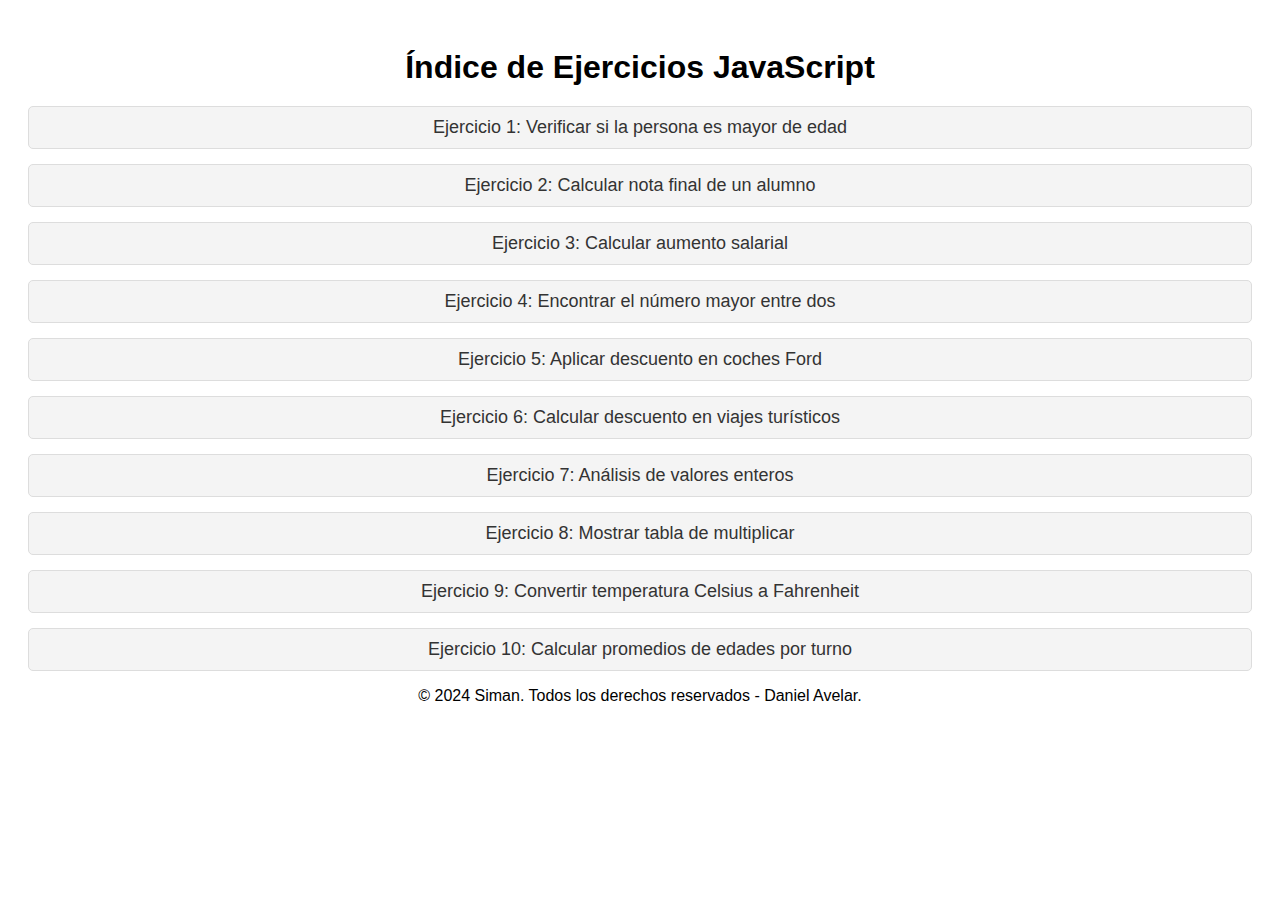
<file: index.html>
<!DOCTYPE html>
<html lang="es">
  <head>
    <meta charset="UTF-8" />
    <meta name="viewport" content="width=device-width, initial-scale=1.0" />
    <title>Índice de Ejercicios JavaScript</title>
    <link rel="stylesheet" href="styles.css">

  </head>
  <body>
    <h1>Índice de Ejercicios JavaScript</h1>
    <a href="ejercicios/ejercicio1.html" class="exercise-link"
      >Ejercicio 1: Verificar si la persona es mayor de edad</a
    >
    <a href="ejercicios/ejercicio2.html" class="exercise-link"
      >Ejercicio 2: Calcular nota final de un alumno</a
    >
    <a href="ejercicios/ejercicio3.html" class="exercise-link"
      >Ejercicio 3: Calcular aumento salarial</a
    >
    <a href="ejercicios/ejercicio4.html" class="exercise-link"
      >Ejercicio 4: Encontrar el número mayor entre dos</a
    >
    <a href="ejercicios/ejercicio5.html" class="exercise-link"
      >Ejercicio 5: Aplicar descuento en coches Ford</a
    >
    <a href="ejercicios/ejercicio6.html" class="exercise-link"
      >Ejercicio 6: Calcular descuento en viajes turísticos</a
    >
    <a href="ejercicios/ejercicio7.html" class="exercise-link"
      >Ejercicio 7: Análisis de valores enteros</a
    >
    <a href="ejercicios/ejercicio8.html" class="exercise-link"
      >Ejercicio 8: Mostrar tabla de multiplicar</a
    >
    <a href="ejercicios/ejercicio9.html" class="exercise-link"
      >Ejercicio 9: Convertir temperatura Celsius a Fahrenheit</a
    >
    <a href="ejercicios/ejercicio10.html" class="exercise-link"
      >Ejercicio 10: Calcular promedios de edades por turno</a
    >
  </body>
  <footer>
    <p>&copy; 2024 Siman. Todos los derechos reservados - Daniel Avelar.</p>
  </footer>
</html>
</file>
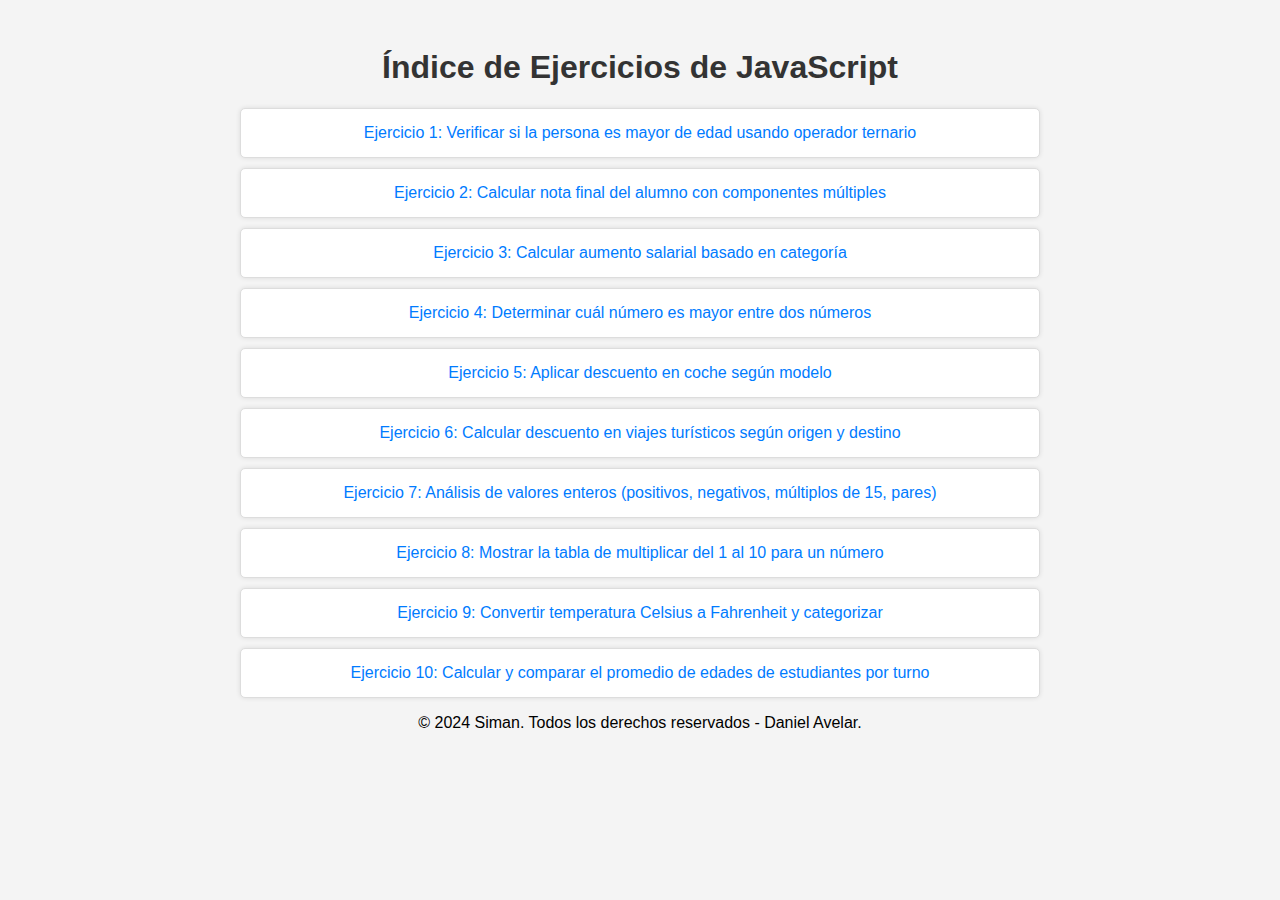
<file: ejercicios/ejercicio1.html>
<!DOCTYPE html>
<html lang="es">
  <head>
    <meta charset="UTF-8" />
    <meta name="viewport" content="width=device-width, initial-scale=1.0" />
    <link rel="stylesheet" href="styles.css">

    <title>Índice de Ejercicios</title>
   
  </head>
  <body>
    <div class="container">
      <h1>Índice de Ejercicios de JavaScript</h1>
      <ul class="exercise-list">
        <li class="exercise-item">
          <a href="ejercicio1.html"
            >Ejercicio 1: Verificar si la persona es mayor de edad usando
            operador ternario</a
          >
        </li>
        <li class="exercise-item">
          <a href="ejercicio2.html"
            >Ejercicio 2: Calcular nota final del alumno con componentes
            múltiples</a
          >
        </li>
        <li class="exercise-item">
          <a href="ejercicio3.html"
            >Ejercicio 3: Calcular aumento salarial basado en categoría</a
          >
        </li>
        <li class="exercise-item">
          <a href="ejercicio4.html"
            >Ejercicio 4: Determinar cuál número es mayor entre dos números</a
          >
        </li>
        <li class="exercise-item">
          <a href="ejercicio5.html"
            >Ejercicio 5: Aplicar descuento en coche según modelo</a
          >
        </li>
        <li class="exercise-item">
          <a href="ejercicio6.html"
            >Ejercicio 6: Calcular descuento en viajes turísticos según origen y
            destino</a
          >
        </li>
        <li class="exercise-item">
          <a href="ejercicio7.html"
            >Ejercicio 7: Análisis de valores enteros (positivos, negativos,
            múltiplos de 15, pares)</a
          >
        </li>
        <li class="exercise-item">
          <a href="ejercicio8.html"
            >Ejercicio 8: Mostrar la tabla de multiplicar del 1 al 10 para un
            número</a
          >
        </li>
        <li class="exercise-item">
          <a href="ejercicio9.html"
            >Ejercicio 9: Convertir temperatura Celsius a Fahrenheit y
            categorizar</a
          >
        </li>
        <li class="exercise-item">
          <a href="ejercicio10.html"
            >Ejercicio 10: Calcular y comparar el promedio de edades de
            estudiantes por turno</a
          >
        </li>
      </ul>
    </div>
  </body>
  <footer>
    <p>&copy; 2024 Siman. Todos los derechos reservados - Daniel Avelar.</p>
  </footer>
</html>
</file>
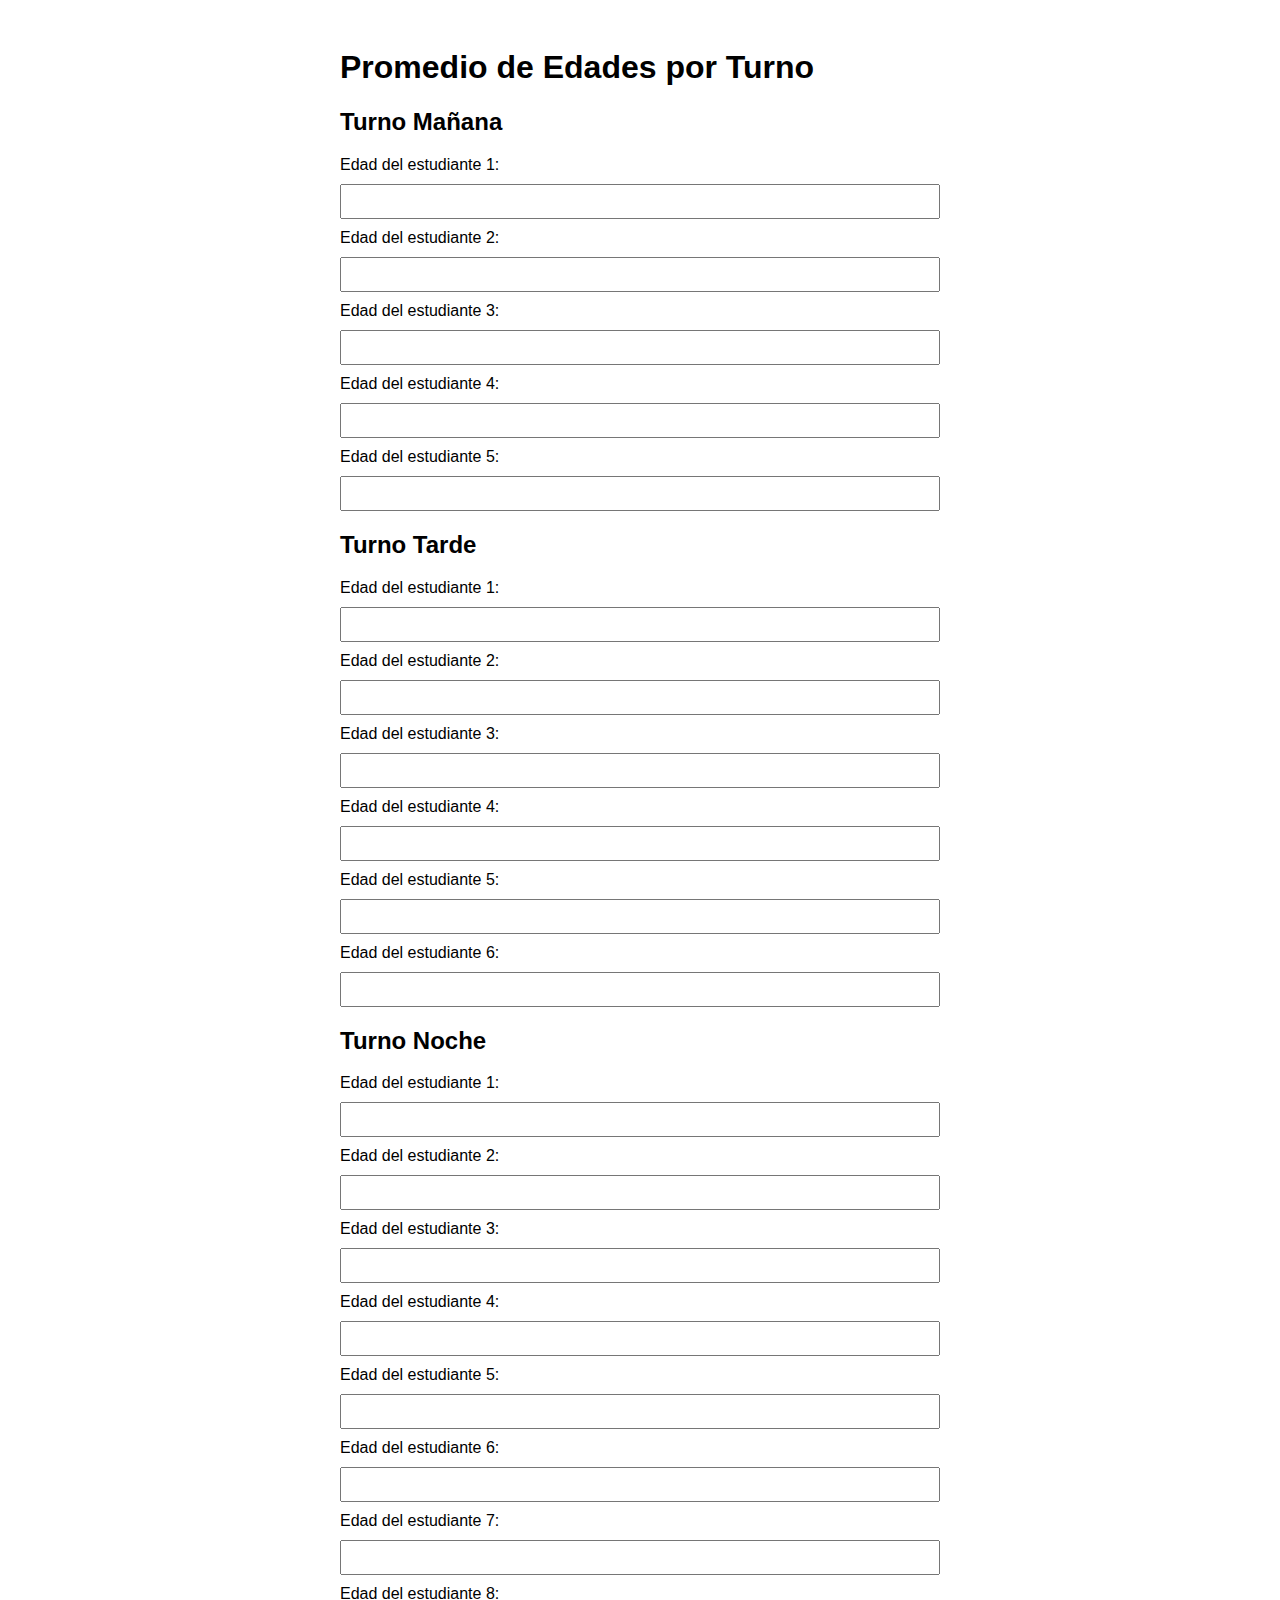
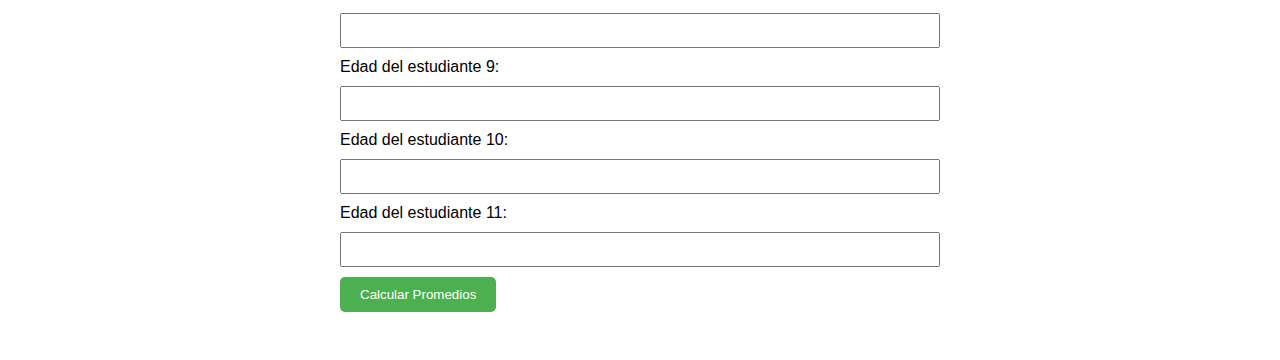
<file: ejercicios/ejercicio10.html>
<!DOCTYPE html>
<html lang="es">
<head>
    <meta charset="UTF-8">
    <meta name="viewport" content="width=device-width, initial-scale=1.0">
    <title>Promedio de Edades por Turno</title>
    <style>
        body {
            font-family: Arial, sans-serif;
            padding: 20px;
        }
        .container {
            max-width: 600px;
            margin: 0 auto;
        }
        label, input {
            display: block;
            margin-bottom: 10px;
        }
        input {
            width: 100%;
            padding: 8px;
            box-sizing: border-box;
        }
        button {
            padding: 10px 20px;
            background-color: #4CAF50;
            color: white;
            border: none;
            border-radius: 5px;
            cursor: pointer;
        }
        button:hover {
            background-color: #45a049;
        }
        .result {
            margin-top: 20px;
        }
    </style>
</head>
<body>
    <div class="container">
        <h1>Promedio de Edades por Turno</h1>
        <form id="edad-form">
            <h2>Turno Mañana</h2>
            <label>Edad del estudiante 1:</label>
            <input type="number" id="edad1-m" required>
            <label>Edad del estudiante 2:</label>
            <input type="number" id="edad2-m" required>
            <label>Edad del estudiante 3:</label>
            <input type="number" id="edad3-m" required>
            <label>Edad del estudiante 4:</label>
            <input type="number" id="edad4-m" required>
            <label>Edad del estudiante 5:</label>
            <input type="number" id="edad5-m" required>

            <h2>Turno Tarde</h2>
            <label>Edad del estudiante 1:</label>
            <input type="number" id="edad1-t" required>
            <label>Edad del estudiante 2:</label>
            <input type="number" id="edad2-t" required>
            <label>Edad del estudiante 3:</label>
            <input type="number" id="edad3-t" required>
            <label>Edad del estudiante 4:</label>
            <input type="number" id="edad4-t" required>
            <label>Edad del estudiante 5:</label>
            <input type="number" id="edad5-t" required>
            <label>Edad del estudiante 6:</label>
            <input type="number" id="edad6-t" required>

            <h2>Turno Noche</h2>
            <label>Edad del estudiante 1:</label>
            <input type="number" id="edad1-n" required>
            <label>Edad del estudiante 2:</label>
            <input type="number" id="edad2-n" required>
            <label>Edad del estudiante 3:</label>
            <input type="number" id="edad3-n" required>
            <label>Edad del estudiante 4:</label>
            <input type="number" id="edad4-n" required>
            <label>Edad del estudiante 5:</label>
            <input type="number" id="edad5-n" required>
            <label>Edad del estudiante 6:</label>
            <input type="number" id="edad6-n" required>
            <label>Edad del estudiante 7:</label>
            <input type="number" id="edad7-n" required>
            <label>Edad del estudiante 8:</label>
            <input type="number" id="edad8-n" required>
            <label>Edad del estudiante 9:</label>
            <input type="number" id="edad9-n" required>
            <label>Edad del estudiante 10:</label>
            <input type="number" id="edad10-n" required>
            <label>Edad del estudiante 11:</label>
            <input type="number" id="edad11-n" required>

            <button type="button" onclick="calcularPromedios()">Calcular Promedios</button>
        </form>
        <div class="result" id="resultado"></div>
    </div>

    <script>
        function calcularPromedios() {
            // Obtener las edades de los estudiantes del turno mañana
            let edadesM = [
                parseFloat(document.getElementById('edad1-m').value),
                parseFloat(document.getElementById('edad2-m').value),
                parseFloat(document.getElementById('edad3-m').value),
                parseFloat(document.getElementById('edad4-m').value),
                parseFloat(document.getElementById('edad5-m').value)
            ];

            // Obtener las edades de los estudiantes del turno tarde
            let edadesT = [
                parseFloat(document.getElementById('edad1-t').value),
                parseFloat(document.getElementById('edad2-t').value),
                parseFloat(document.getElementById('edad3-t').value),
                parseFloat(document.getElementById('edad4-t').value),
                parseFloat(document.getElementById('edad5-t').value),
                parseFloat(document.getElementById('edad6-t').value)
            ];

            // Obtener las edades de los estudiantes del turno noche
            let edadesN = [
                parseFloat(document.getElementById('edad1-n').value),
                parseFloat(document.getElementById('edad2-n').value),
                parseFloat(document.getElementById('edad3-n').value),
                parseFloat(document.getElementById('edad4-n').value),
                parseFloat(document.getElementById('edad5-n').value),
                parseFloat(document.getElementById('edad6-n').value),
                parseFloat(document.getElementById('edad7-n').value),
                parseFloat(document.getElementById('edad8-n').value),
                parseFloat(document.getElementById('edad9-n').value),
                parseFloat(document.getElementById('edad10-n').value),
                parseFloat(document.getElementById('edad11-n').value)
            ];

            // Calcular el promedio de cada turno
            function calcularPromedio(edades) {
                let suma = edades.reduce((a, b) => a + b, 0);
                return suma / edades.length;
            }

            let promedioM = calcularPromedio(edadesM);
            let promedioT = calcularPromedio(edadesT);
            let promedioN = calcularPromedio(edadesN);

            // Determinar cuál turno tiene el promedio más alto
            let mensaje;
            if (promedioM > promedioT && promedioM > promedioN) {
                mensaje = `El turno mañana tiene el promedio de edades más alto: ${promedioM.toFixed(2)}`;
            } else if (promedioT > promedioM && promedioT > promedioN) {
                mensaje = `El turno tarde tiene el promedio de edades más alto: ${promedioT.toFixed(2)}`;
            } else if (promedioN > promedioM && promedioN > promedioT) {
                mensaje = `El turno noche tiene el promedio de edades más alto: ${promedioN.toFixed(2)}`;
            } else {
                mensaje = `Hay un empate en el promedio de edades: 
                           Mañana ${promedioM.toFixed(2)}, 
                           Tarde ${promedioT.toFixed(2)}, 
                           Noche ${promedioN.toFixed(2)}`;
            }

            // Mostrar los resultados
            document.getElementById('resultado').innerHTML = `
                <p>Promedio de edades del turno mañana: ${promedioM.toFixed(2)}</p>
                <p>Promedio de edades del turno tarde: ${promedioT.toFixed(2)}</p>
                <p>Promedio de edades del turno noche: ${promedioN.toFixed(2)}</p>
                <p>${mensaje}</p>
            `;
        }
    </script>
</body>
</html>
</file>
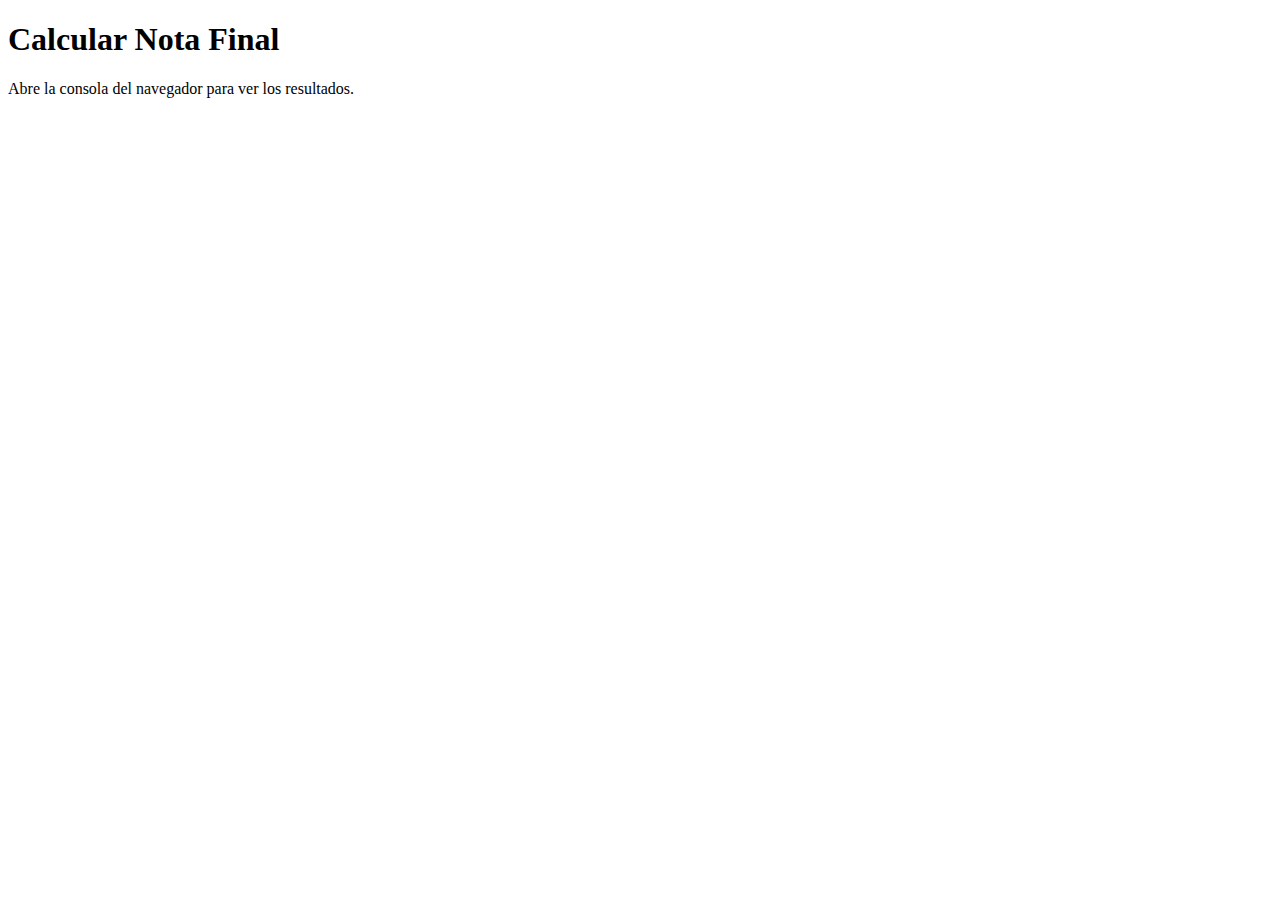
<file: ejercicios/ejercicio2.html>
<!DOCTYPE html>
<html lang="es">
<head>
    <meta charset="UTF-8">
    <meta name="viewport" content="width=device-width, initial-scale=1.0">
    <title>Calcular Nota Final</title>
    <script>
        function calcularNotaFinal(nombre, carnet, examen, tareas, asistencia, investigacion) {
            const pesoExamen = 0.20;
            const pesoTareas = 0.40;
            const pesoAsistencia = 0.10;
            const pesoInvestigacion = 0.30;

            const notaFinal = (examen * pesoExamen) + 
                              (tareas * pesoTareas) + 
                              (asistencia * pesoAsistencia) + 
                              (investigacion * pesoInvestigacion);

            console.log(`Nombre: ${nombre}`);
            console.log(`Carnet: ${carnet}`);
            console.log(`Nota Final: ${notaFinal.toFixed(2)}`);
        }

        window.onload = function() {
            calcularNotaFinal('Juan Pérez', '123456789', 85, 90, 95, 80);
        }
    </script>
</head>
<body>
    <h1>Calcular Nota Final</h1>
    <p>Abre la consola del navegador para ver los resultados.</p>
</body>
</html>
</file>
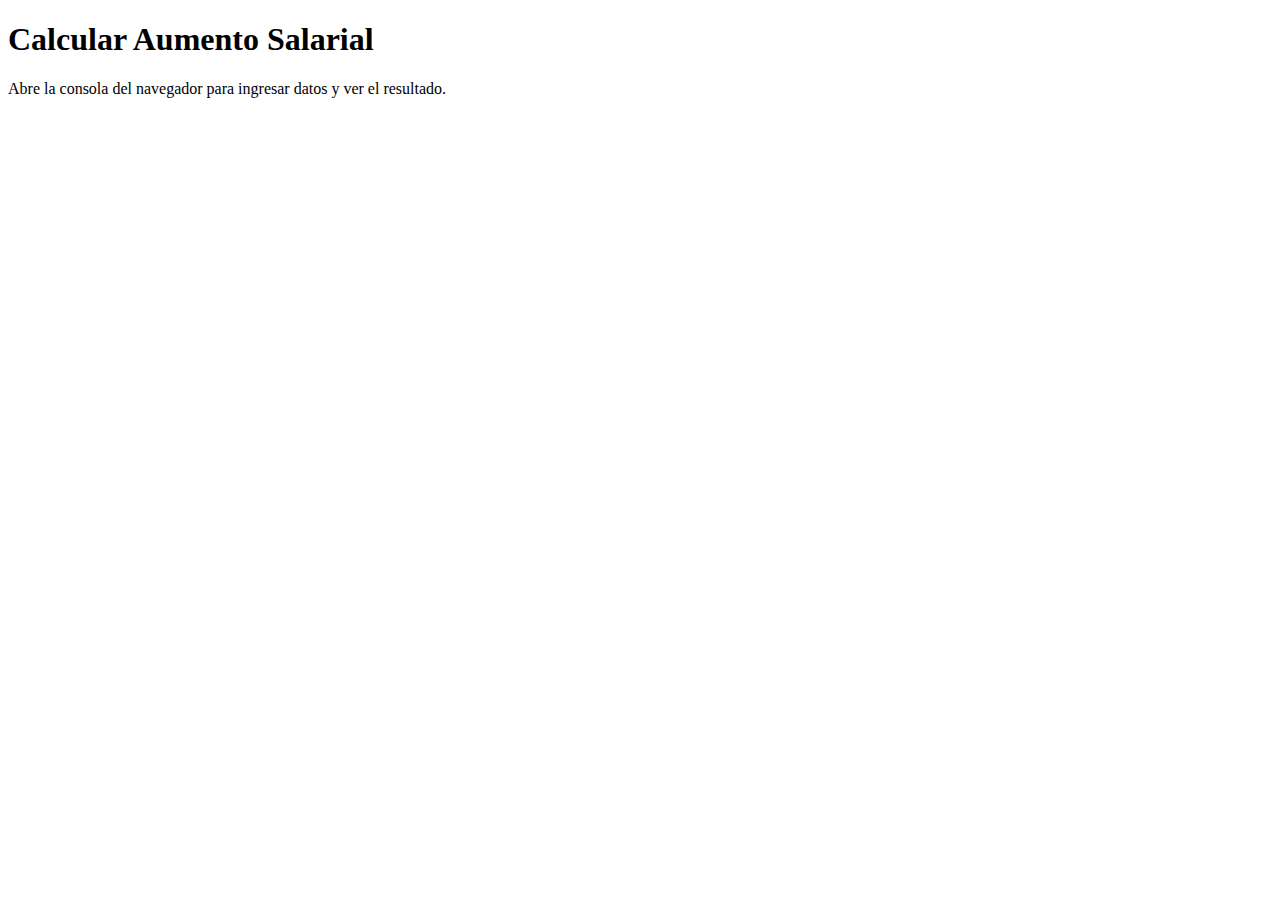
<file: ejercicios/ejercicio3.html>
<!DOCTYPE html>
<html lang="es">
<head>
    <meta charset="UTF-8">
    <meta name="viewport" content="width=device-width, initial-scale=1.0">
    <title>Calcular Aumento Salarial</title>
</head>
<body>
    <h1>Calcular Aumento Salarial</h1>
    <p>Abre la consola del navegador para ingresar datos y ver el resultado.</p>
    <script>
        function calcularAumento(nombre, salario, categoria) {
            const aumentos = {
                'A': 0.15,
                'B': 0.30,
                'C': 0.10,
                'D': 0.20
            };

            const aumentoPorcentaje = aumentos[categoria.toUpperCase()];

            if (aumentoPorcentaje === undefined) {
                console.log('Categoría inválida.');
                return;
            }

            const aumento = salario * aumentoPorcentaje;
            const nuevoSalario = salario + aumento;

            console.log(`Nombre: ${nombre}`);
            console.log(`Salario Inicial: ${salario.toFixed(2)}`);
            console.log(`Categoría: ${categoria.toUpperCase()}`);
            console.log(`Aumento: ${aumento.toFixed(2)}`);
            console.log(`Nuevo Salario: ${nuevoSalario.toFixed(2)}`);
        }

        const nombre = prompt('Ingrese el nombre del trabajador:');
        const salario = parseFloat(prompt('Ingrese el salario del trabajador:'));
        const categoria = prompt('Ingrese la categoría del trabajador (A, B, C, D):');

        calcularAumento(nombre, salario, categoria);
    </script>
</body>
</html>
</file>
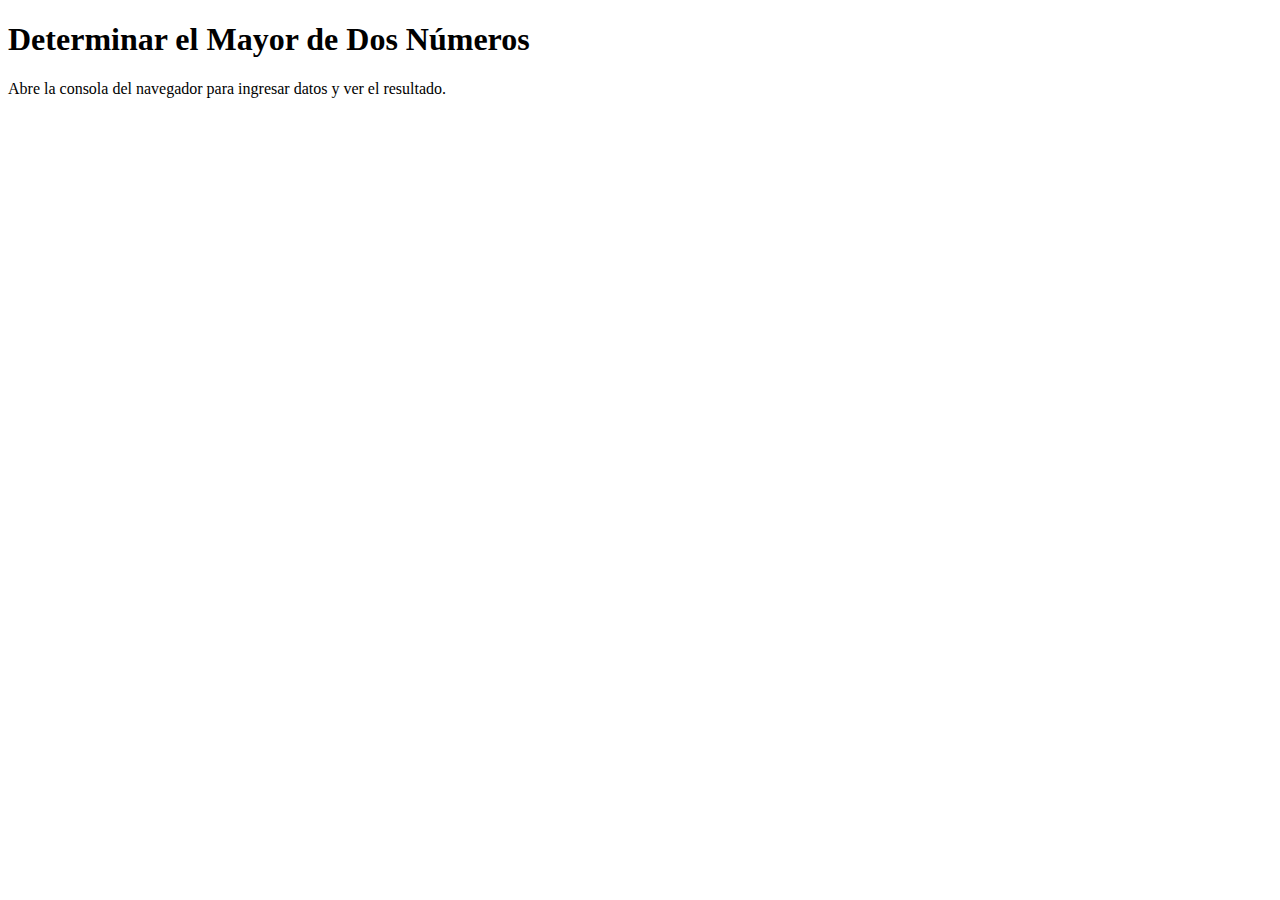
<file: ejercicios/ejercicio4.html>
<!DOCTYPE html>
<html lang="es">
<head>
    <meta charset="UTF-8">
    <meta name="viewport" content="width=device-width, initial-scale=1.0">
    <title>Mayor de Dos Números</title>
</head>
<body>
    <h1>Determinar el Mayor de Dos Números</h1>
    <p>Abre la consola del navegador para ingresar datos y ver el resultado.</p>
    <script>
        function mayorDeDosNumeros(num1, num2) {
            if (num1 > num2) {
                return num1;
            } else if (num2 > num1) {
                return num2;
            } else {
                return 'Ambos números son iguales';
            }
        }

        const numero1 = parseInt(prompt('Ingrese el primer número entero:'), 10);
        const numero2 = parseInt(prompt('Ingrese el segundo número entero:'), 10);

        if (isNaN(numero1) || isNaN(numero2)) {
            console.log('Por favor, ingrese números enteros válidos.');
        } else {
            const resultado = mayorDeDosNumeros(numero1, numero2);
            console.log(`El número mayor es: ${resultado}`);
        }
    </script>
</body>
</html>
</file>
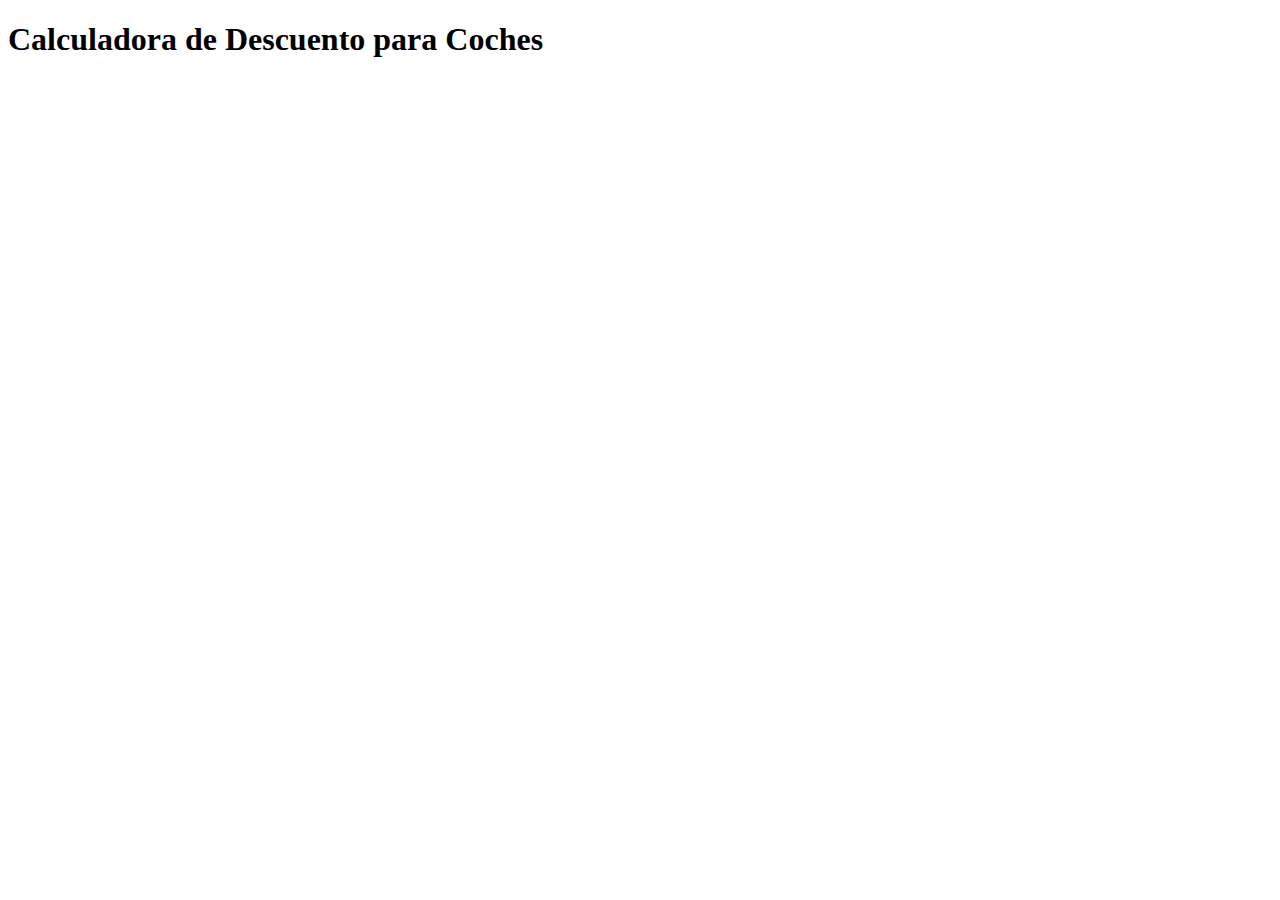
<file: ejercicios/ejercicio5.html>
<!DOCTYPE html>
<html lang="es">
<head>
    <meta charset="UTF-8">
    <meta name="viewport" content="width=device-width, initial-scale=1.0">
    <title>Descuento de Coche</title>
</head>
<body>
    <h1>Calculadora de Descuento para Coches</h1>
    <script>
        function calcularDescuento(coche) {
            let descuento;
            switch (coche.toUpperCase()) {
                case 'FORD FIESTA':
                    descuento = 5;
                    break;
                case 'FORD FOCUS':
                    descuento = 10;
                    break;
                case 'FORD ESCAPE':
                    descuento = 20;
                    break;
                default:
                    descuento = 0;
                    break;
            }
            return descuento;
        }

        function mostrarDescuento() {
            const coche = prompt('Ingrese el modelo del coche (FORD FIESTA, FORD FOCUS, FORD ESCAPE):');
            const descuento = calcularDescuento(coche);

            if (descuento > 0) {
                document.write(`<h2>Modelo del coche seleccionado: ${coche}</h2>`);
                document.write(`<p>Descuento aplicado: ${descuento}%</p>`);
            } else {
                document.write(`<h2>Modelo del coche no reconocido</h2>`);
            }
        }

        // Ejecutar la función para mostrar el descuento
        mostrarDescuento();
    </script>
</body>
</html>
</file>
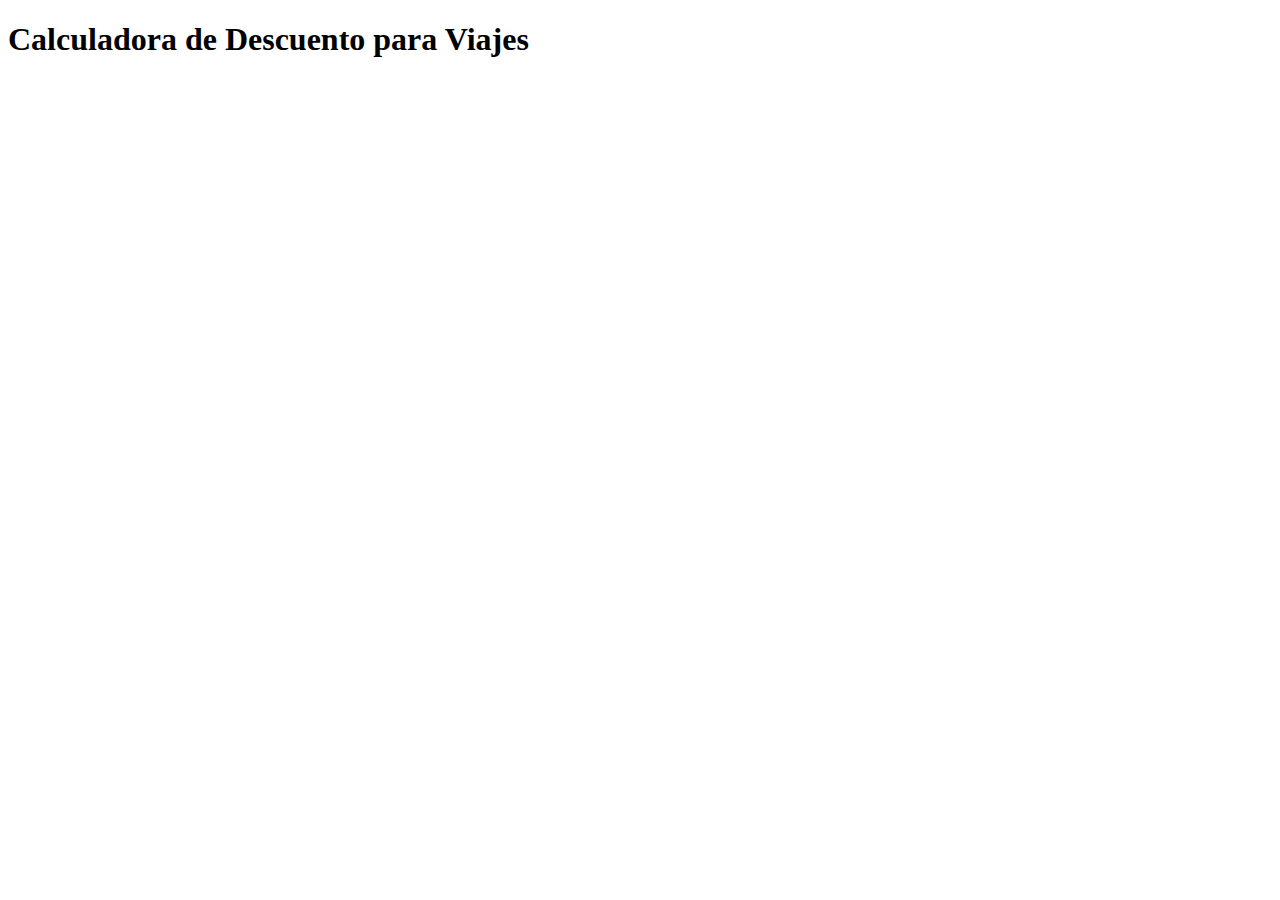
<file: ejercicios/ejercicio6.html>
<!DOCTYPE html>
<html lang="es">
<head>
    <meta charset="UTF-8">
    <meta name="viewport" content="width=device-width, initial-scale=1.0">
    <title>Descuento de Viajes</title>
</head>
<body>
    <h1>Calculadora de Descuento para Viajes</h1>
    <script>
        function calcularDescuentoViaje(origen, destino) {
            let descuento;

            // Verificar el origen y el destino para aplicar el descuento correspondiente
            if (origen.toUpperCase() === 'PALMA') {
                switch (destino.toUpperCase()) {
                    case 'LA COSTA DEL SOL':
                        descuento = 5;
                        break;
                    case 'PANCHIMALCO':
                        descuento = 10;
                        break;
                    case 'PUERTO EL TRIUNFO':
                        descuento = 15;
                        break;
                    default:
                        descuento = 0;
                        break;
                }
            } else {
                descuento = 0;
            }

            return descuento;
        }

        function mostrarDescuentoViaje() {
            const origen = prompt('Ingrese la ciudad de origen:');
            const destino = prompt('Ingrese la ciudad de destino:');
            const descuento = calcularDescuentoViaje(origen, destino);

            if (descuento > 0) {
                alert(`Descuento aplicable: ${descuento}%`);
            } else {
                alert('No se aplica descuento para el viaje seleccionado.');
            }
        }

        // Ejecutar la función para mostrar el descuento
        mostrarDescuentoViaje();
    </script>
</body>
</html>
</file>
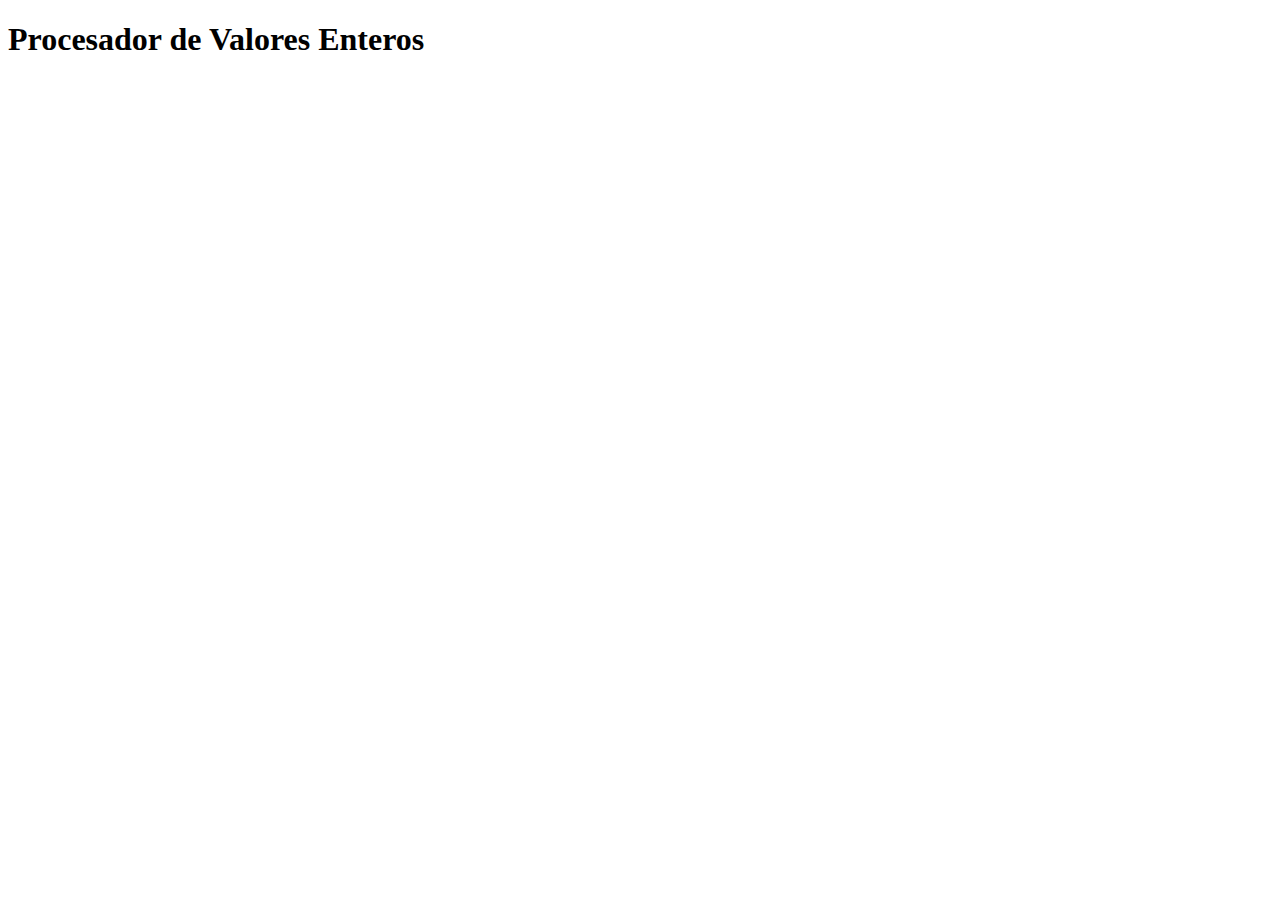
<file: ejercicios/ejercicio7.html>
<!DOCTYPE html>
<html lang="es">
<head>
    <meta charset="UTF-8">
    <meta name="viewport" content="width=device-width, initial-scale=1.0">
    <title>Procesamiento de Valores</title>
</head>
<body>
    <h1>Procesador de Valores Enteros</h1>
    <script>
        function procesarValores() {
            let negativos = 0;
            let positivos = 0;
            let multiplosDe15 = 0;
            let acumuladoPares = 0;

            for (let i = 0; i < 10; i++) {
                // Capturar el valor ingresado por el usuario
                let valor = parseInt(prompt('Ingrese un valor entero:'), 10);

                // Verificar si el valor es negativo o positivo
                if (valor < 0) {
                    negativos++;
                } else if (valor > 0) {
                    positivos++;
                }

                // Verificar si el valor es múltiplo de 15
                if (valor % 15 === 0) {
                    multiplosDe15++;
                }

                // Verificar si el valor es par y acumularlo
                if (valor % 2 === 0) {
                    acumuladoPares += valor;
                }
            }

            // Mostrar los resultados
            alert(`Cantidad de valores negativos: ${negativos}`);
            alert(`Cantidad de valores positivos: ${positivos}`);
            alert(`Cantidad de múltiplos de 15: ${multiplosDe15}`);
            alert(`Valor acumulado de los números pares: ${acumuladoPares}`);
        }

        // Ejecutar la función para procesar los valores
        procesarValores();
    </script>
</body>
</html>
</file>
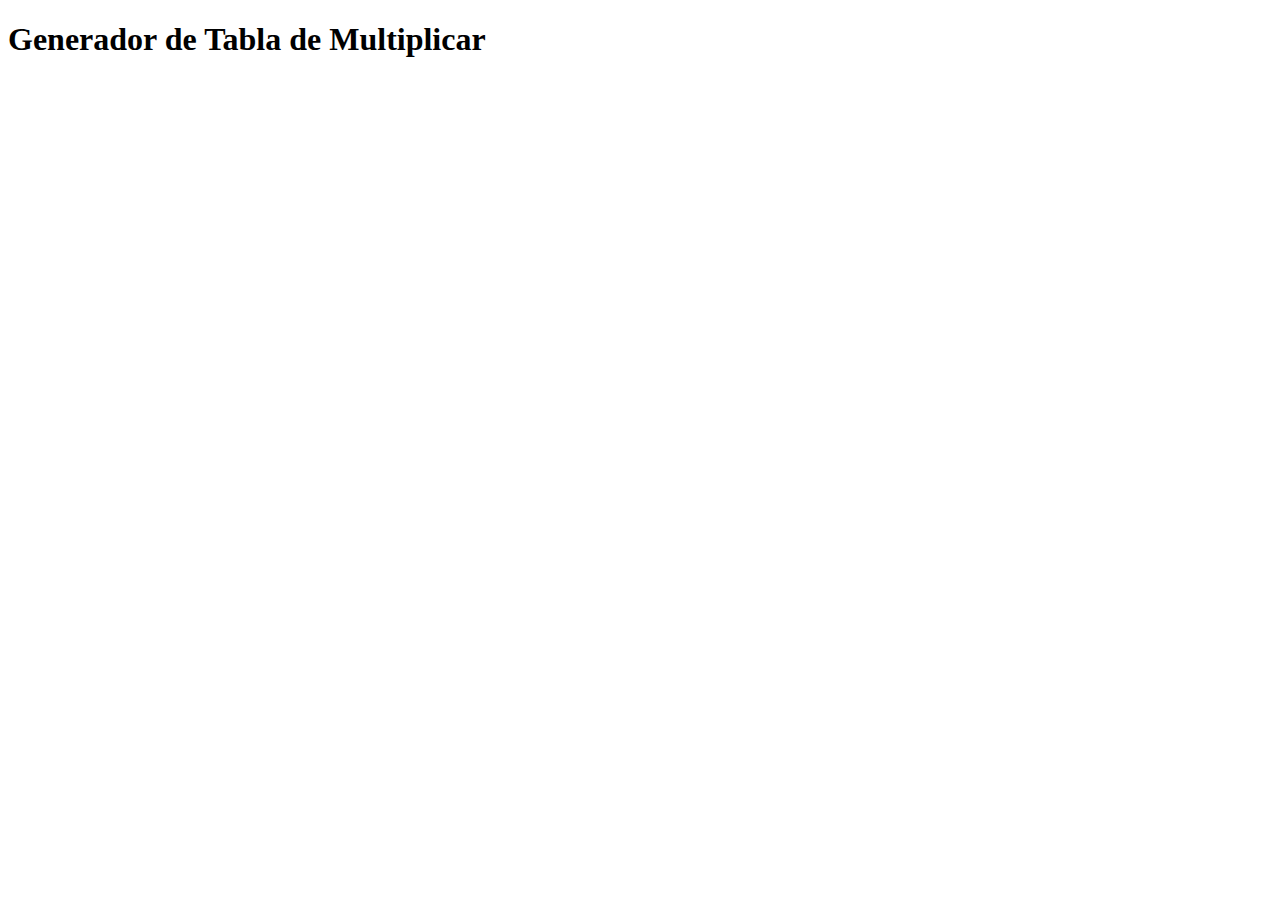
<file: ejercicios/ejercicio8.html>
<!DOCTYPE html>
<html lang="es">
<head>
    <meta charset="UTF-8">
    <meta name="viewport" content="width=device-width, initial-scale=1.0">
    <title>Tabla de Multiplicar</title>
</head>
<body>
    <h1>Generador de Tabla de Multiplicar</h1>
    <script>
        function mostrarTablaMultiplicar() {
            // Capturar el número ingresado por el usuario
            let numero = parseInt(prompt('Ingrese un número para mostrar su tabla de multiplicar:'), 10);

            // Verificar que el número ingresado sea válido
            if (isNaN(numero)) {
                alert('Por favor, ingrese un número válido.');
                return;
            }

            // Crear una cadena para almacenar la tabla de multiplicar
            let tabla = `Tabla de multiplicar del ${numero}:\n`;

            // Calcular y construir la tabla de multiplicar
            for (let i = 1; i <= 10; i++) {
                tabla += `${numero} x ${i} = ${numero * i}\n`;
            }

            // Mostrar la tabla de multiplicar
            alert(tabla);
        }

        // Ejecutar la función para mostrar la tabla de multiplicar
        mostrarTablaMultiplicar();
    </script>
</body>
</html>
</file>
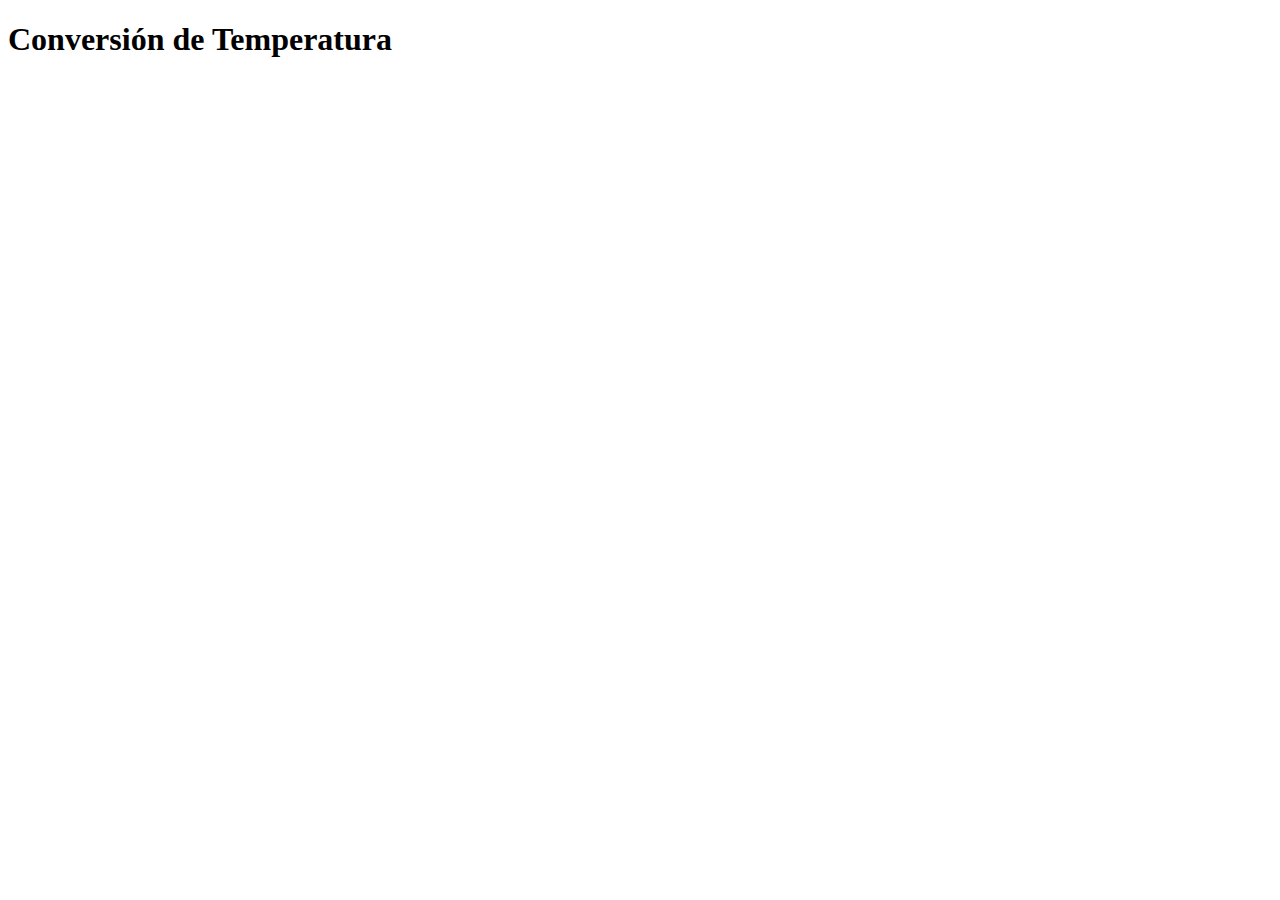
<file: ejercicios/ejercicio9.html>
<!DOCTYPE html>
<html lang="es">
<head>
    <meta charset="UTF-8">
    <meta name="viewport" content="width=device-width, initial-scale=1.0">
    <title>Conversión de Temperatura</title>
</head>
<body>
    <h1>Conversión de Temperatura</h1>
    <script>
        function convertirTemperatura() {
            // Captura la temperatura en Celsius ingresada por el usuario
            let celsius = parseFloat(prompt('Ingrese la temperatura en grados Celsius:'));

            // Verifica que la entrada sea un número válido
            if (isNaN(celsius)) {
                alert('Por favor, ingrese un número válido.');
                return;
            }

            // Convierte la temperatura de Celsius a Fahrenheit
            let fahrenheit = (celsius * 9/5) + 32;

            // Determina el rango de temperatura y muestra el mensaje adecuado
            let mensaje;
            if (fahrenheit >= 14 && fahrenheit <= 32) {
                mensaje = 'Temperatura baja';
            } else if (fahrenheit > 32 && fahrenheit <= 68) {
                mensaje = 'Temperatura adecuada';
            } else if (fahrenheit > 68 && fahrenheit <= 96) {
                mensaje = 'Temperatura alta';
            } else {
                mensaje = 'Temperatura desconocida';
            }

            // Muestra el resultado
            alert(`Temperatura en Fahrenheit: ${fahrenheit.toFixed(2)}\n${mensaje}`);
        }

        // Ejecuta la función para convertir la temperatura y mostrar el mensaje
        convertirTemperatura();
    </script>
</body>
</html>
</file>
<file: styles.css>
body {
    font-family: Arial, sans-serif;
    padding: 20px;
    text-align: center;
  }
  h1 {
    margin-bottom: 20px;
  }
  .exercise-link {
    display: block;
    margin: 15px 0;
    padding: 10px;
    background-color: #f4f4f4;
    border: 1px solid #ddd;
    border-radius: 5px;
    text-decoration: none;
    color: #333;
    font-size: 18px;
  }
  .exercise-link:hover {
    background-color: #ddd;
  }
</file>
<file: ejercicios/styles.css>
body {
    font-family: Arial, sans-serif;
    padding: 20px;
    background-color: #f4f4f4;
    text-align: center;
  }
  h1 {
    color: #333;
  }
  .container {
    max-width: 800px;
    margin: 0 auto;
  }
  .exercise-list {
    list-style: none;
    padding: 0;
  }
  .exercise-item {
    background-color: #fff;
    margin: 10px 0;
    padding: 15px;
    border: 1px solid #ddd;
    border-radius: 5px;
    box-shadow: 0 0 5px rgba(0, 0, 0, 0.1);
  }
  a {
    text-decoration: none;
    color: #007bff;
  }
  a:hover {
    text-decoration: underline;
  }
</file>
